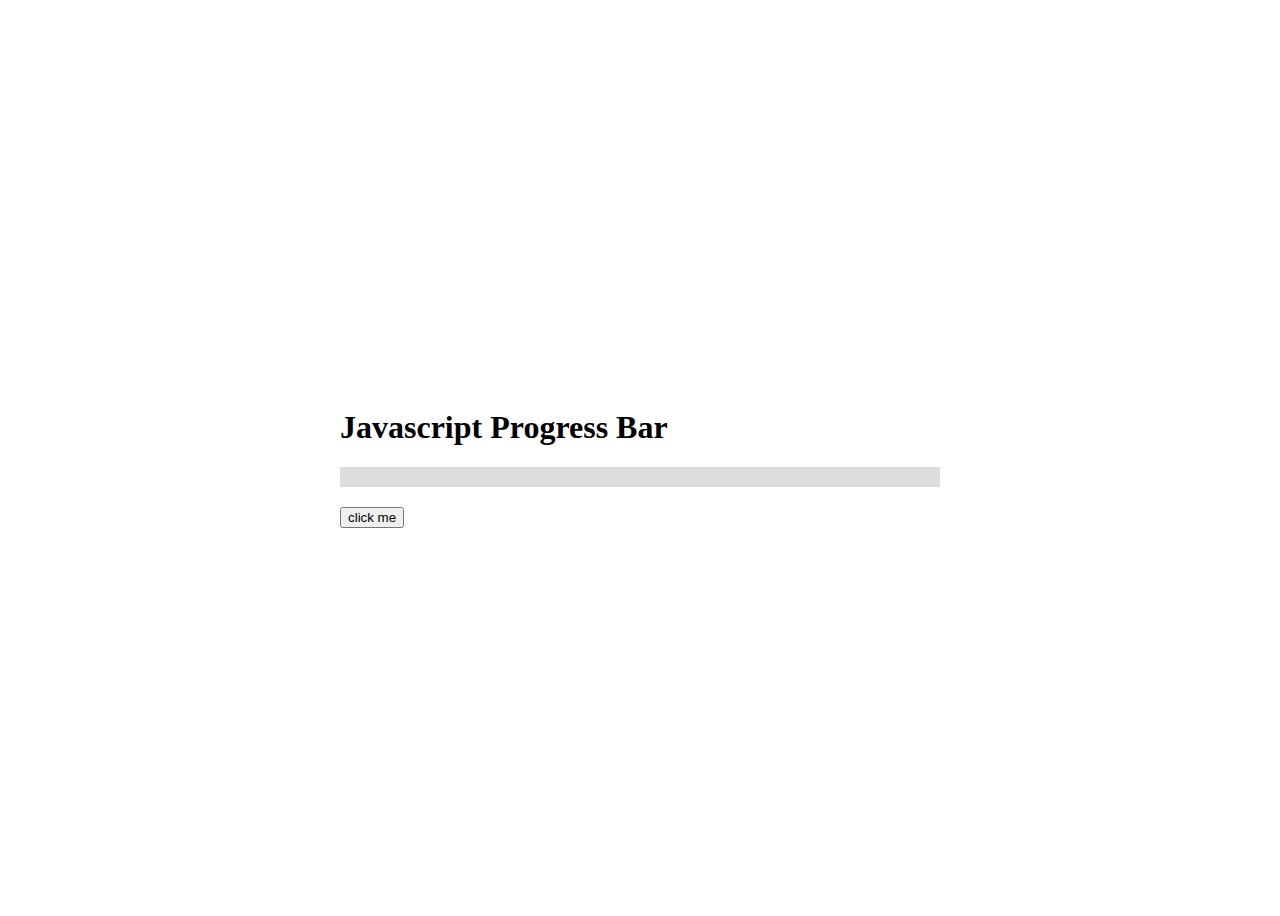
<file: l3progress bar/index.html>
<!DOCTYPE html>
<html>
<head>
	<title>Progress bar</title>
	<link href="./style.css" rel="stylesheet" type="text/css" />
</head>
<body>

	<div class="container">
		<h1>Javascript Progress Bar</h1>

		<div class="progress">
			<div class="progress-bar" data-inc=" "></div>
		</div>

		<button type="button" class="btn">click me</button>
		
	</div>

	<script src="./app.js" type="text/javascript"></script>

</body>
</html>
</file>
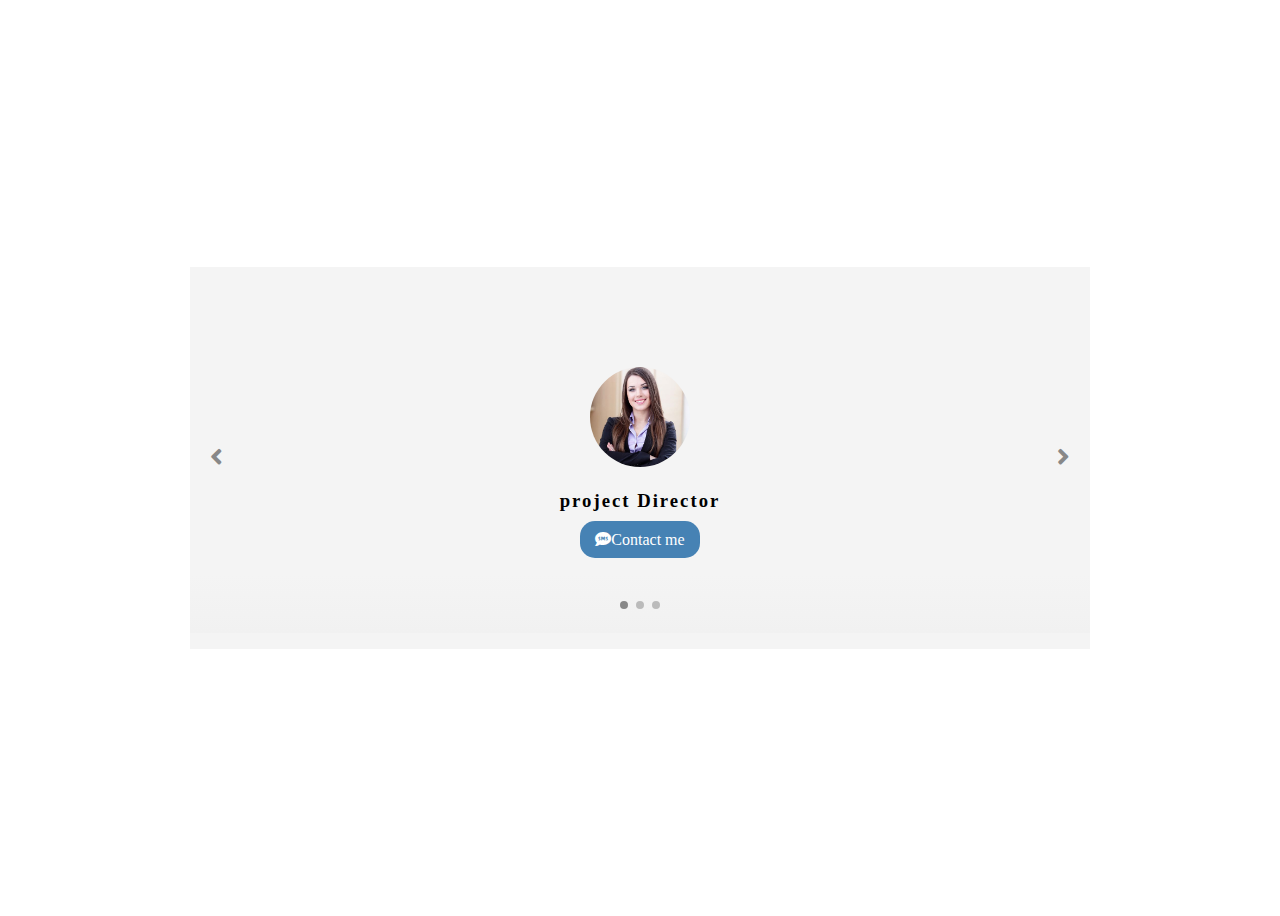
<file: l4slider/index.html>
<!DOCTYPE html>
<html>
<head>
	<title>Slider</title>
	<link rel="stylesheet" href="https://cdnjs.cloudflare.com/ajax/libs/font-awesome/5.15.4/css/all.min.css" integrity="sha512-1ycn6IcaQQ40/MKBW2W4Rhis/DbILU74C1vSrLJxCq57o941Ym01SwNsOMqvEBFlcgUa6xLiPY/NS5R+E6ztJQ==" crossorigin="anonymous" referrerpolicy="no-referrer" />
	<link href="./style.css" rel="stylesheet" type="text/css"/>
</head>
<body>
	<div class="container">

		<div class="carousel">

			<ol class="carousel-indicators">
				<li class="dot" data-bs-slide-to="1"></li>
				<li class="dot" data-bs-slide-to="2"></li>
				<li class="dot" data-bs-slide-to="3"></li>
			</ol>

			<div class="carousel-inner">
				<div class="carousel-item">
					<img src="./users/user1.jpg" class="user" alt="user1">
					<h3 class="jobtitle">project Director</h3>
					<a href="javascript:avoid(0);" class="contact-btn"><i class="fas fa-sms"></i>Contact me</a>
				</div>

				<div class="carousel-item">
					<img src="./users/user2.jpg" class="user" alt="user2">
					<h3 class="jobtitle">Senior Developer</h3>
					<a href="javascript:avoid(0);" class="contact-btn"><i class="fas fa-envelope"></i>Email me</a>
				</div>

				<div class="carousel-item">
					<img src="./users/user3.jpg" class="user" alt="user3">
					<h3 class="jobtitle">Junior Web Developer</h3>
					<a href="javascript:avoid(0);" class="contact-btn"><i class="fas fa-phone"></i>Call me</a>
				</div>
				
			</div>

			<a href="javascript:void(0);" id="prev" class="carousel-control-prev"><i class="fas fa-angle-left"></i></a>

			<a href="javascript:void(0);" id="next" class="carousel-control-next"><i class="fas fa-angle-right"></i></a>
			
		</div>
		
	</div>

	<script src="./app.js" type="text/javascript"></script>
</body>
</html>
</file>
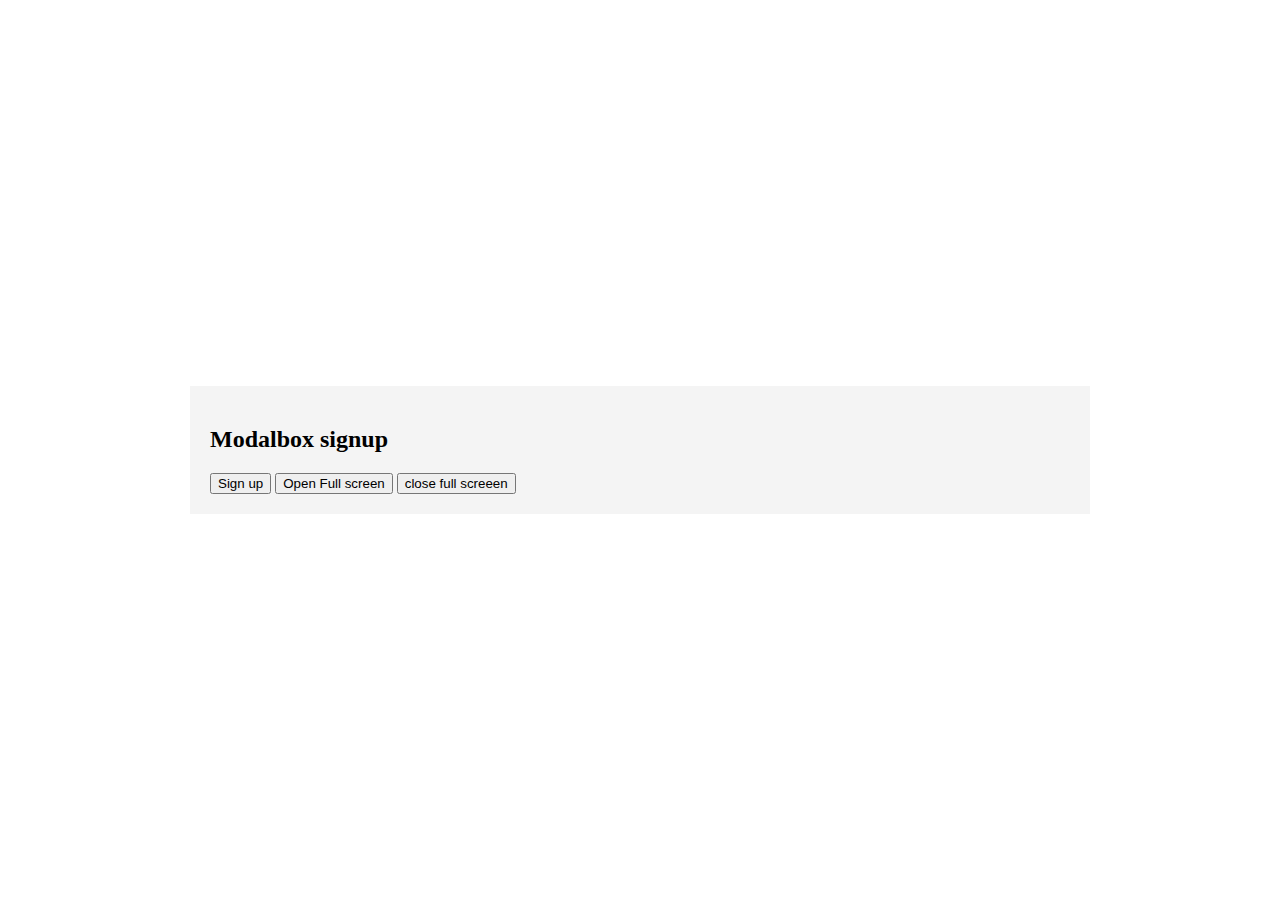
<file: l5modal/index.html>
<!DOCTYPE html>
<html>
<head>
	<title>Modal Box</title>
	<link rel="stylesheet" href="https://cdnjs.cloudflare.com/ajax/libs/font-awesome/5.15.4/css/all.min.css" integrity="sha512-1ycn6IcaQQ40/MKBW2W4Rhis/DbILU74C1vSrLJxCq57o941Ym01SwNsOMqvEBFlcgUa6xLiPY/NS5R+E6ztJQ==" crossorigin="anonymous" referrerpolicy="no-referrer" />
	<link rel="stylesheet" type="text/css" href="./style.css">
</head>
<body>

	<div class="container">

		<h2>Modalbox signup</h2>

		<button id="btn-signup">Sign up</button>
		<button id="btn-fullscreen">Open Full screen</button>
		<button id="btn-closescreen">close full screeen</button>

		<!-- Start Modal area -->
			<!-- start signup -->
		<div id="signupmodal" class="modal">
			
			<span id="btn-close">x</span>

			<form class="form" action="" method="">
				<h2>Register Form</h2>

				<div class="input-group">
					<i class="fas fa-user"></i>
					<input type="text" name="username" id="username" class="input-group-text" placeholder="username">
				</div>

				<div class="input-group">
					<i class="fas fa-envelope"></i>
					<input type="email" name="email" id="email" class="input-group-text" placeholder="email">
				</div>

				<div class="input-group">
					<i class="fas fa-key"></i>
					<input type="password" name="password" id="password" class="input-group-text" placeholder="password">
				</div>

				<div class="d-grid">
					<button type="submit" class="btn">Register</button>
				</div>
			</form>

		</div>
			<!-- end signup -->

		<!-- End Modal area -->
		
	</div>
	<script src="./app.js" type="text/javascript"></script>
</body>
</html>

<!-- 16DONE -->
</file>
<file: l3progress bar/style.css>
body{
	/*background-color: #f4f4f4;*/
	height: 100vh;
	display: grid;
	place-items: center;
}

.container{
	width: 600px;
}

.progress{
	width: 100%;
	background-color: #ddd;
	margin-bottom: 20px;
}

.progress-bar{
	width: 0;
	height: 20px;
	background-color: green;
	position: relative;
}

.progress-bar::before{
	content: attr(data-inc);

	width: 100%;
	height: 100%;

	content: #fff;

	position: absolute;
	right: 15px;
	top: 0;

	display: flex;
	justify-content: end;
	align-items: center;
}

/*10PG*/
</file>
<file: l4slider/style.css>
*{
	box-sizing: border-box;
}
body{
	height: 100vh;
	display: grid;
	place-items: center;
}

.container{
	width: 900px;

}

.carousel{
	position: relative;
}

.carousel-inner{
	background-color: #f4f4f4;

}

.carousel-item{
	text-align: center;
	padding: 100px;

	display: none;
}

.user{
	width: 100px;
	height: 100px;
	border-radius: 50%;
}

.jobtitle{
	letter-spacing: 2px;
}

.contact-btn{
	background-color: steelblue;
	color: #fff;
	text-decoration: none;
	border-radius: 15px;
	padding: 10px 15px;
}

.carousel-indicators{
	width: 100%;
	text-align: center;
	background:linear-gradient(transparent,#f1f1f1);
	padding: 20px;

	position: absolute;
	left: 50%;
	bottom: 0;

	transform: translate(-50%);
}

.dot{
	width: 8px;
	height: 8px;
	background-color: #bbb;
	border-radius: 50%;
	list-style-type: none;

	display: inline-block;
	margin: 0px 2px;

	cursor: pointer;
	transition: all 1s;
}

.dot:hover,.active{
	background-color: #888;
}

.carousel-control-prev,.carousel-control-next{
	color: #888;
	font-size: 25px;
	background-color: ;
	padding: 20px;

	position: absolute;
	top: 50%;

	transform: translateY(-50%);

	transition: all 1s;
}

.carousel-control-prev{
	left: 0;
}

.carousel-control-next{
	right: 0;
}

.carousel-control-prev:hover{
	color: #888;

	animation-name: forleft;
	animation-duration: 2s;
	animation-iteration-count: infinite;
	animation-direction: alternate;
}

.carousel-control-next:hover{
	color: #888;

	animation-name: forright;
	animation-duration: 2s;
	animation-iteration-count: infinite;
	animation-direction: alternate;
}

@keyframes forleft{
	from{
		left: 0;
		opacity: 0.5;
	}
	to{
		left: 10px;
		opacity: 1;
	}
}

@keyframes forright{
	from{
		right: 0;
		opacity: 0.5;
	}
	to{
		right: 10px;
		opacity: 1;
	}
}
</file>
<file: l5modal/style.css>
*{
	box-sizing: border-box;
}

body{
	height: 100vh;

	display: grid;
	place-items: center;

	padding: 0;
	margin: 0;
}

.container{
	width: 900px;
	background-color: #f4f4f4;
	padding: 20px;
}

.modal{
	width: 100%;
	height: 100%;
	background-color: #333;

	position: fixed;
	left: 0;
	top: 0;

	z-index: 10;

	display: none;
}

#btn-close{
	font-family: sans-serif;
	color: #fff;
	font-size: 30px;
	font-weight: bold;

	position: absolute;
	right: 40px;
	top: 20px;

	cursor: pointer;
}

#btn-close:hover{
	color: red;
}

.form{
	width: 500px;
	margin: auto;
}

.form h2{
	color: #f4f4f4;
}

.input-group{
	width: 100%;
	display: flex;
	margin-bottom: 15px;
}

.input-group .fas{
	width: 50px;
	background-color: steelblue;
	color: #fff;
	text-align: center;
	padding: 10px;
}

.input-group-text{
	width: 100%;
	padding: 10px;
	outline: none;
}

.input-group-text:focus{
	border: 2px solid steelblue;
}

.d-grid .btn{
	width: 100%;
	background-color: steelblue;
	color: #fff;
	border: none;
	padding: 15px 20px;
	cursor: pointer;
	opacity: 0.8;
}

.d-grid .btn:hover{
	opacity: 1;
}

#btn-closescreen{
	display: none;
}

:fullscreen{  /*standard*/
	background-color: #777;
}

:-ms-fullscreen{
	background-color: #777;
}

:-webkit-full-screen{
	background-color: #777;
}
</file>
